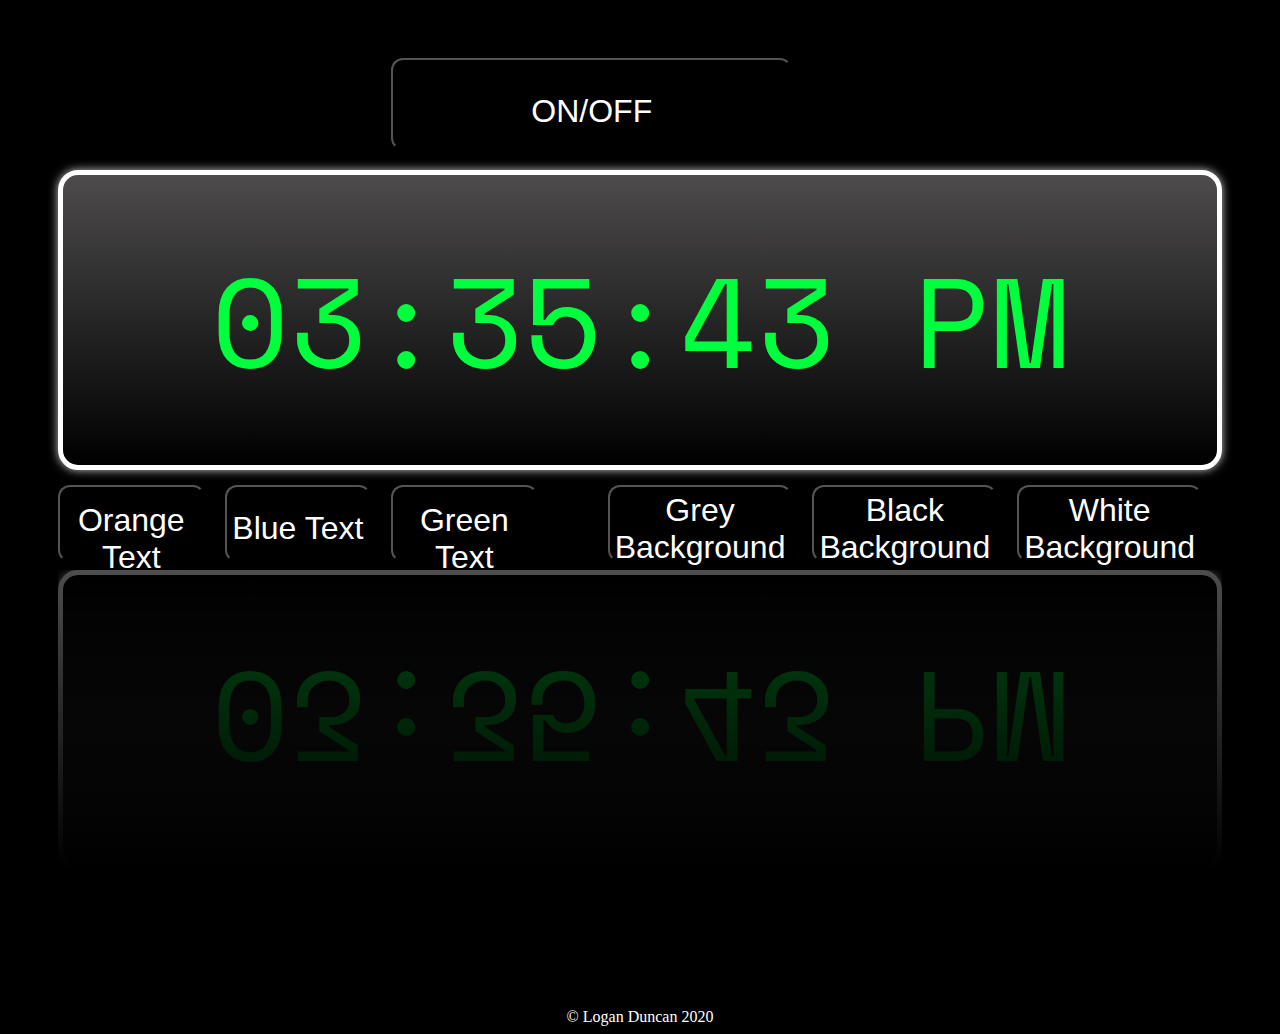
<file: index.html>
<!DOCTYPE html>
<html lang="en">

<head>
    <meta charset="UTF-8">
    <meta name="viewport" content="width=device-width, initial-scale=1.0">
    <title>CTEC 126 Digital Clock</title>
    <link rel="stylesheet" href="css/style.css">
    <script defer src="js/script.js"></script>
</head>

<body>
    <div class="container">
        <button id="onButton" type="submit">ON/OFF</button>
        <div id="clockDisplay" class="clock"></div>
        <button id="orangeButton" type="submit" class="colorButton">Orange Text</button>
        <button id="blueButton" type="submit" class="colorButton">Blue Text</button>
        <button id="greenButton" type="submit" class="colorButton">Green Text</button>
        <button id="bgButton1" type="submit" class="bgButton">Grey Background</button>
        <button id="bgButton2" type="submit" class="bgButton">Black Background</button>
        <button id="bgButton3" type="submit" class="bgButton">White Background</button>
    </div>
    <footer> &copy; Logan Duncan 2020</footer>
</body>

</html>
</file>
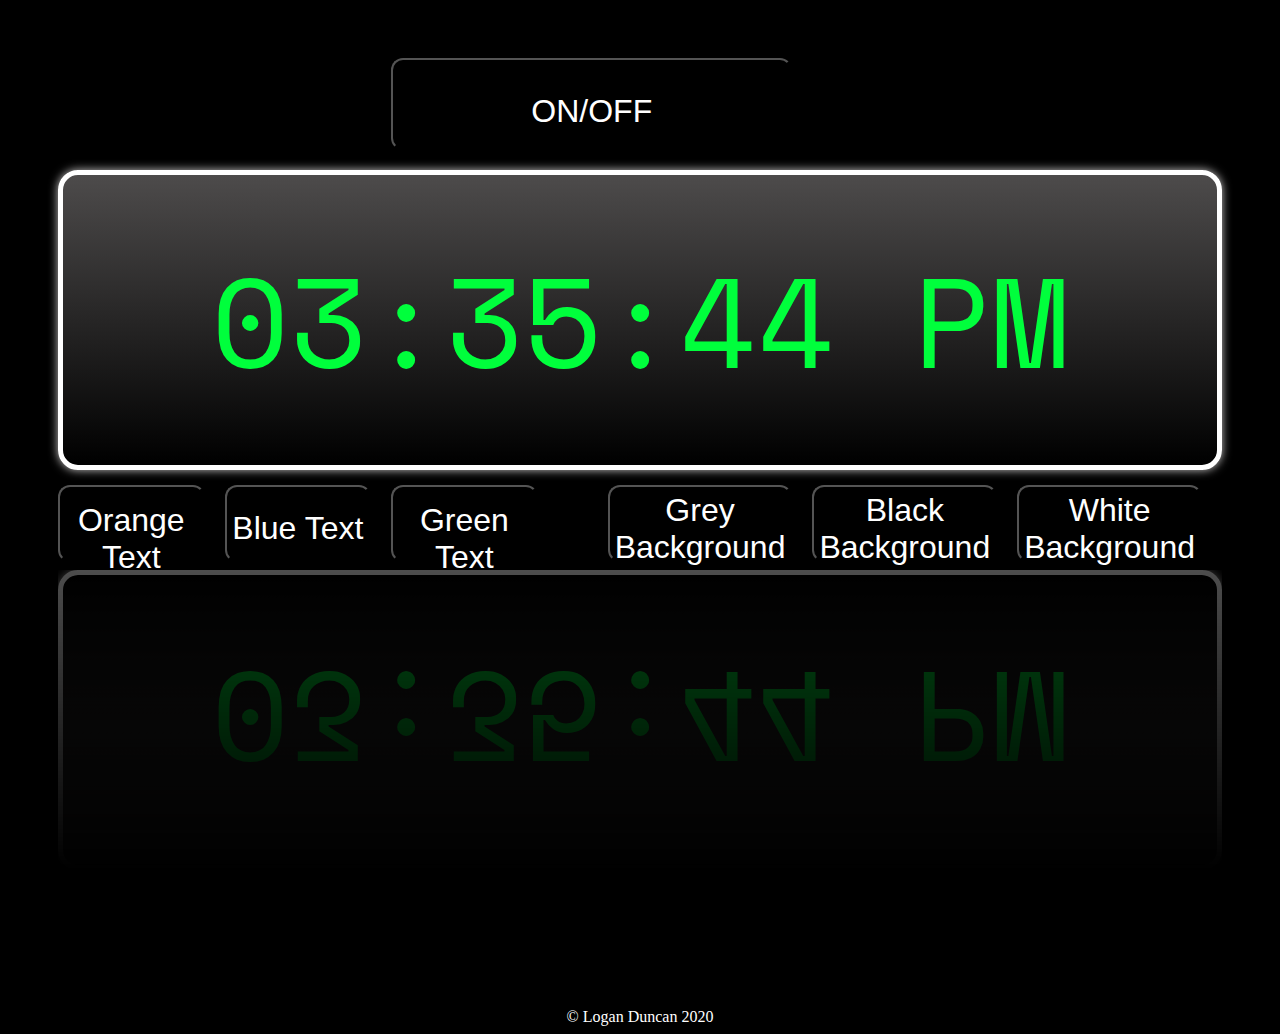
<file: clock.html>
<!DOCTYPE html>
<html lang="en">

<head>
    <meta charset="UTF-8">
    <meta name="viewport" content="width=device-width, initial-scale=1.0">
    <title>CTEC 126 Digital Clock</title>
    <link rel="stylesheet" href="css/style.css">
    <script defer src="js/script.js"></script>
</head>

<body>
    <div class="container">
        <button id="onButton" type="submit">ON/OFF</button>
        <div id="clockDisplay" class="clock"></div>
        <button id="orangeButton" type="submit" class="colorButton">Orange Text</button>
        <button id="blueButton" type="submit" class="colorButton">Blue Text</button>
        <button id="greenButton" type="submit" class="colorButton">Green Text</button>
        <button id="bgButton1" type="submit" class="bgButton">Grey Background</button>
        <button id="bgButton2" type="submit" class="bgButton">Black Background</button>
        <button id="bgButton3" type="submit" class="bgButton">White Background</button>
    </div>
    <footer> &copy; Logan Duncan 2020</footer>
</body>

</html>
</file>
<file: css/style.css>
/* style.css for digital clock */

@import url('https://fonts.googleapis.com/css2?family=Space+Mono:wght@700&display=swap');
body {
    background: black;
    color: #ffffff;
}

button {
    background: black;
    color: white;
    font-size: 2rem;
    padding: 5px 15px 20px 15px;
    margin-right: 20px;
    margin-bottom: 20px;
    cursor: pointer;
    border-radius: 12px;
    padding: 5px;
}

button:hover {
    background: #333333;
}

.bgButton, .colorButton {
    margin-top: 15px;
}

.colorButton {
    padding-top: 15px;
}

#onButton {
    padding-top: 20px;
}

footer {
    text-align: center;
}

.container {
    padding: 50px;
    height: 100vh;
    display: grid;
    grid-template-areas: ". . one one one . ." "three three three three three three three" "four five six . seven eight nine";
    grid-template-columns: 1fr 1fr 1fr 50px 1fr 1fr 1fr;
    grid-template-rows: 112px 300px 112px;
}

.displayToggle {
    display: none;
}

/* #region grid-areas */

#onButton {
    grid-area: one;
}

#clockDisplay {
    grid-area: three;
}

#orangeButton {
    grid-area: four;
}

#blueButton {
    grid-area: five;
}

#greenButton {
    grid-area: six;
}

#bgButton1 {
    grid-area: seven;
}

#bgButton2 {
    grid-area: eight;
}

#bgButton3 {
    grid-area: nine;
}

/* #endregion */

.clock {
    font-family: 'Space Mono', monospace;
    font-size: 8rem;
    text-align: center;
    box-shadow: 0 0 10px rgb(202, 200, 200);
    background: linear-gradient(0deg, rgba(0, 0, 0, 1) 0%, rgb(77, 75, 75) 100%);
    border: 5px solid #ffffff;
    border-radius: 20px;
    padding: 50px;
    color: rgb(0, 255, 60);
    -webkit-box-reflect: below 100px -webkit-gradient(linear, right top, right bottom, from(transparent), to(rgba(255, 255, 255, 0.3)));
}
</file>
